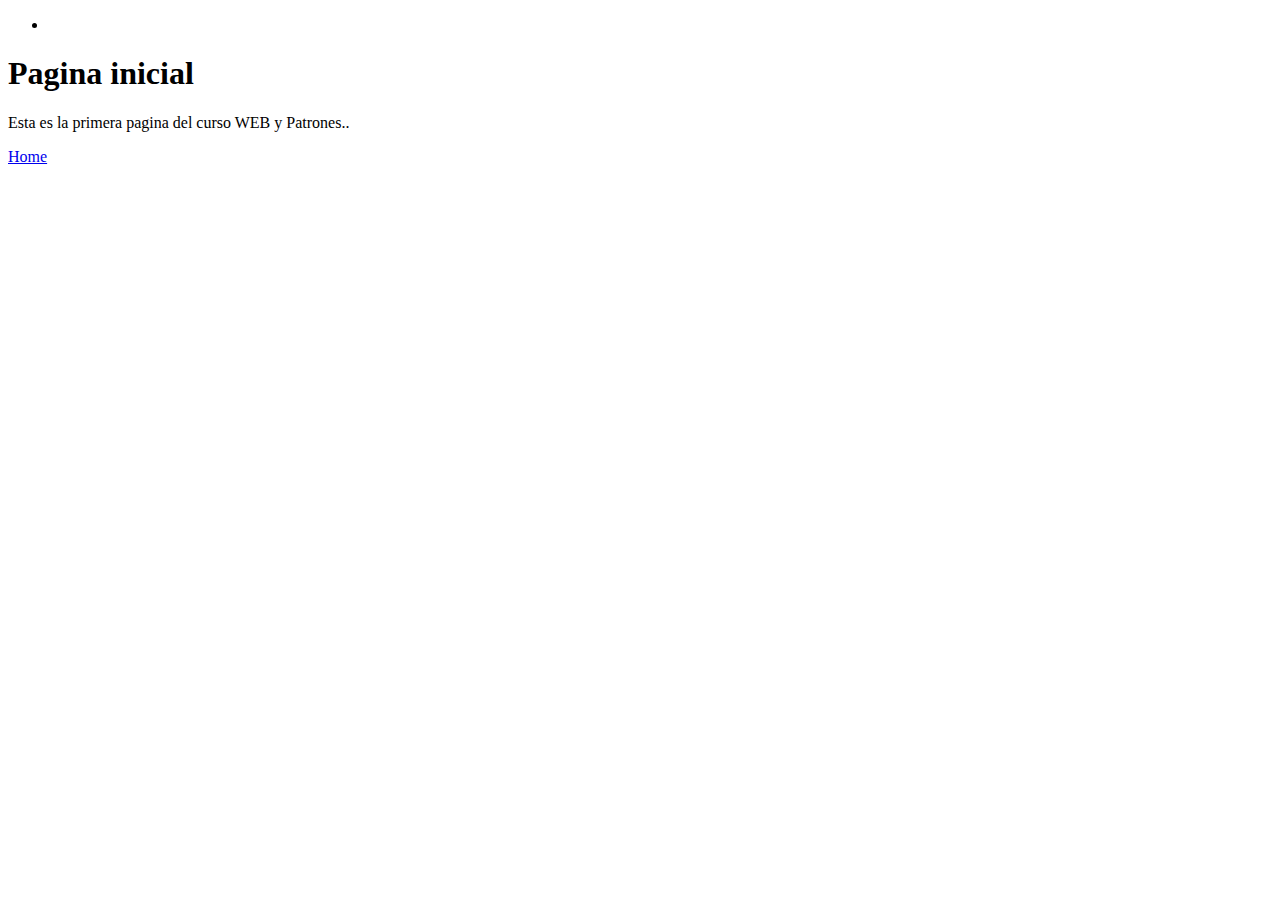
<file: src/main/resources/static/index.html>
<!DOCTYPE html>
<!--

-->
<html>
    <head>
        <title>TODO supply a title</title>
        
       
    </head>
    <body>
        <div> 
            <ul>
                <li>     </li>
             </ul>
         </div>
        
        <h1>Pagina inicial</h1>
        <p> Esta es la primera pagina del curso WEB y Patrones..</p>
    <a href="Home.html"> Home </a>
    </body>
</html>
</file>
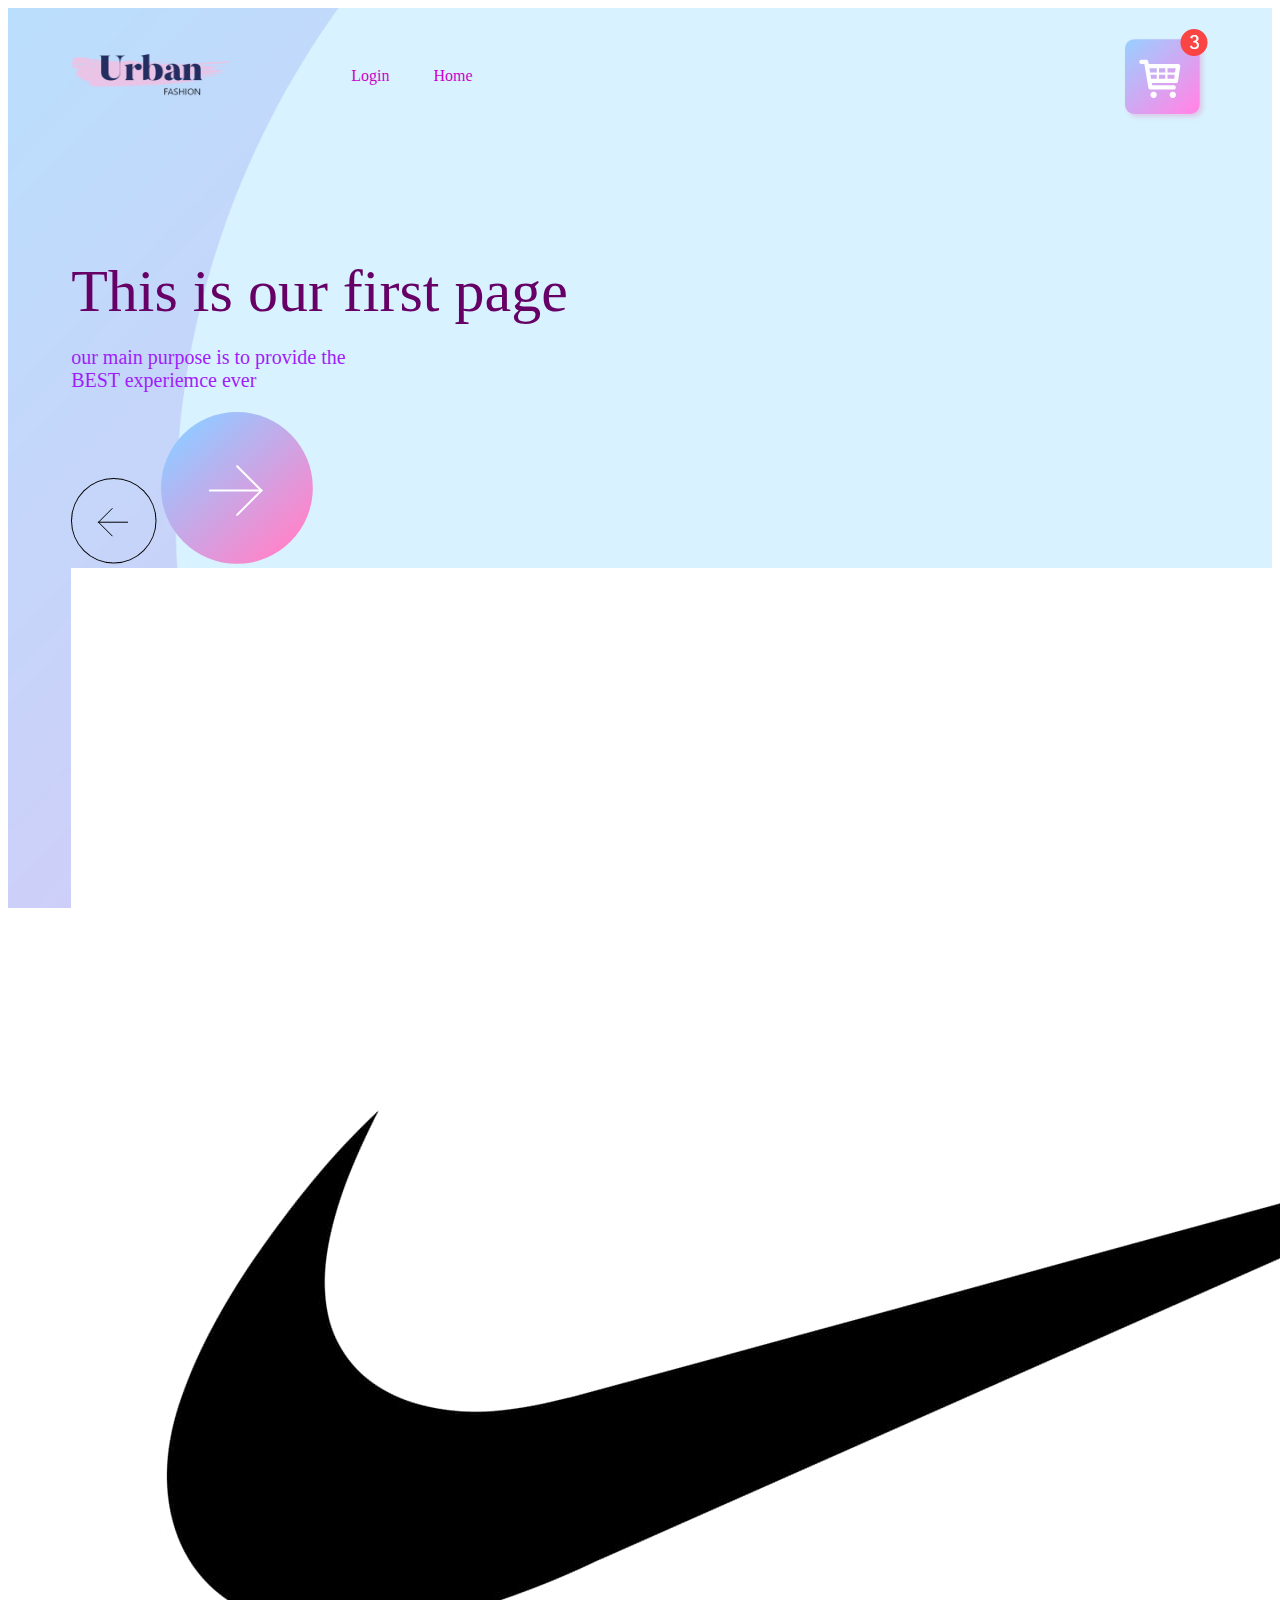
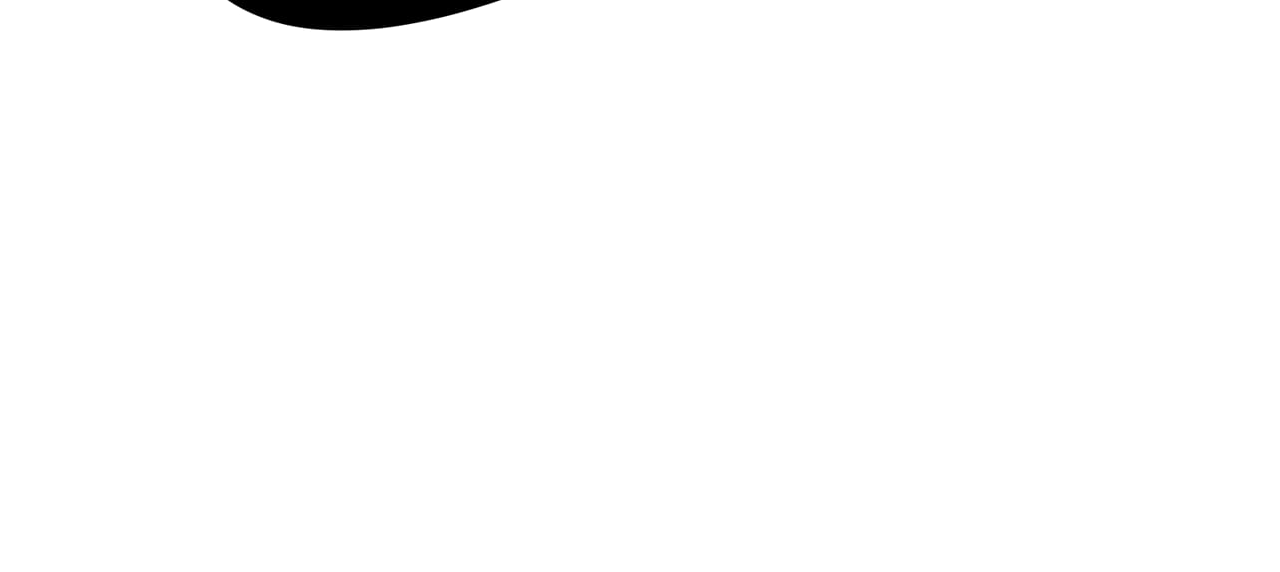
<file: src/main/resources/static/Home.html>
<!DOCTYPE html>

<html>
    
    <head>
        <title>Home</title>
        <link rel="stylesheet" href="css/Home.css">
        
    </head>
    <body>
        <!-- Contne toda la pagina -->
        <div class="container">
            <!-- Contiene el narva -->
            <div class="narvba"> 
                <img src="images/logo.png" class="logo">
                
                <nav>  
                    <ul> 
                        <li><a href="Login.html"> Login </a></li>
                        <li><a href="Home.html"> Home</a></li>
                    
                    </ul>
                   
                </nav>
                <img src="images/cart.png">
              </div>
            <div class="content">
                <h1> This is our first page</h1>
                <p>our main purpose is to provide the <br> BEST experiemce ever  </p>
                <div>
                    <img src="images/back-arrow.png">
                    <img src="images/next-arrow.png">
                </div>
                <div>
                    <img src="images/Nike1.jpg">
                </div>
            </div>
                   
              </div>
        <div>
            
        </div>
    
    </body>
</html>
</file>
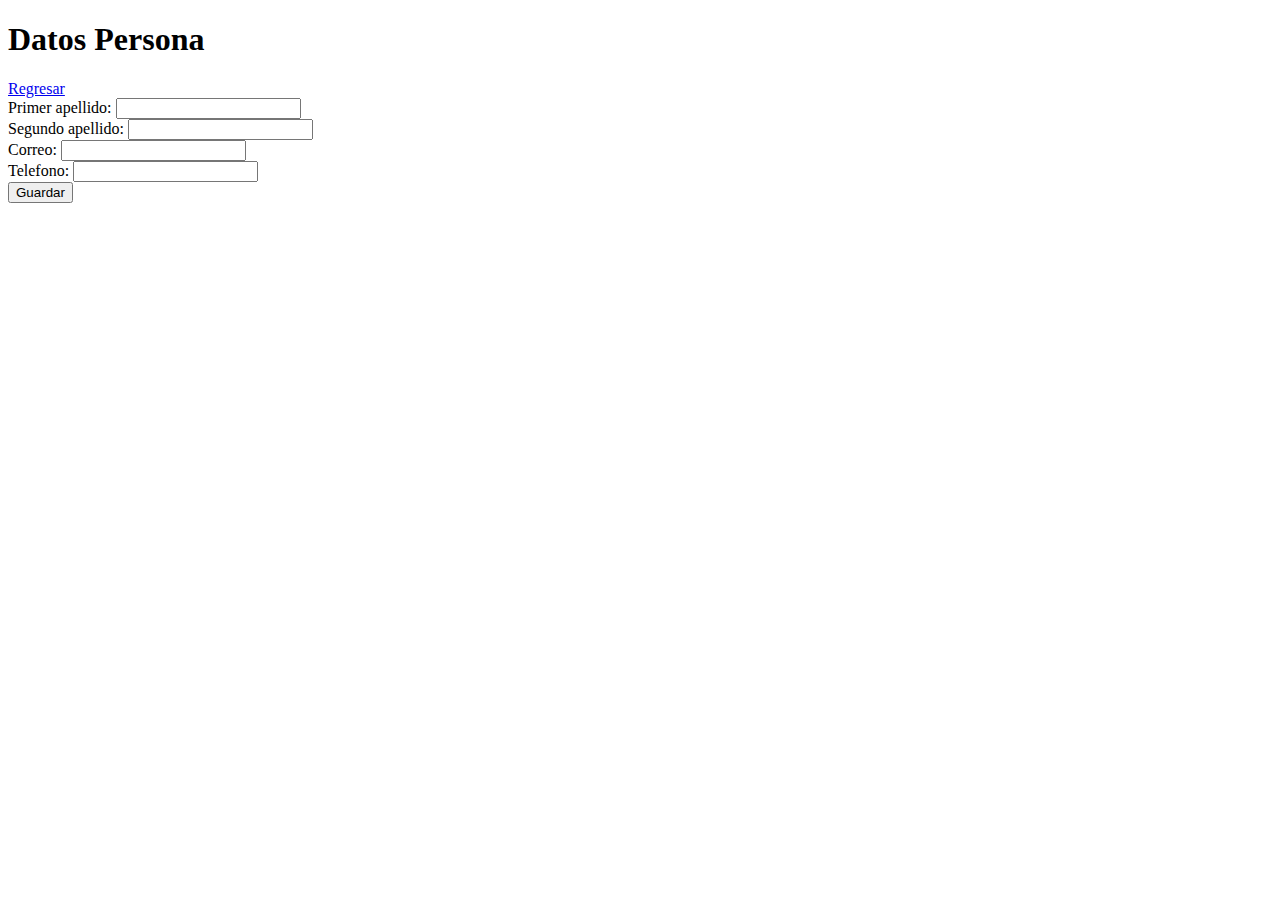
<file: Tienda1/target/classes/templates/modificarPersona.html>
<!DOCTYPE html>

<html xmlns:th="http://www.thymeleaf.org"
      xmls="http://wwww.w3.org/1999/xhtlm">
    <head>
        <title>TODO supply a title</title>
        <meta charset="UTF-8">
    </head>
    <body>
        <h1>Datos Persona</h1>
        <a href="@{/}">Regresar</a>
        <br>
        <form th:action="@{/guardarPersona}"
              method="post"@
              th:object="${persona}">
            <!-- comment <label for="nombre">Nombre:</label>
            <input type="text" name="nombre" th:field="*{nombre}"/>
            <br> revise atributos base datos porque el nombre no esta-->
            <label for="apellido1">Primer apellido:</label>
            <input type="text" name="apellido1" th:field="*{apellido1}"/>
            <br>
            <label for="apellido2">Segundo apellido:</label>
            <input type="text" name="apellido2" th:field="*{apellido2}"/>
            <br>
            <label for="email">Correo:</label>
            <input type="email" name="email" th:field="*{email}"/>
            <br>
            <label for="telefono">Telefono:</label>
            <input type="text" name="telefono" th:field="*{telefono}"/>
            <br>
            <input type="submit" name="guardar" value="Guardar"/>
        </form>
    </body>
</html>
</file>
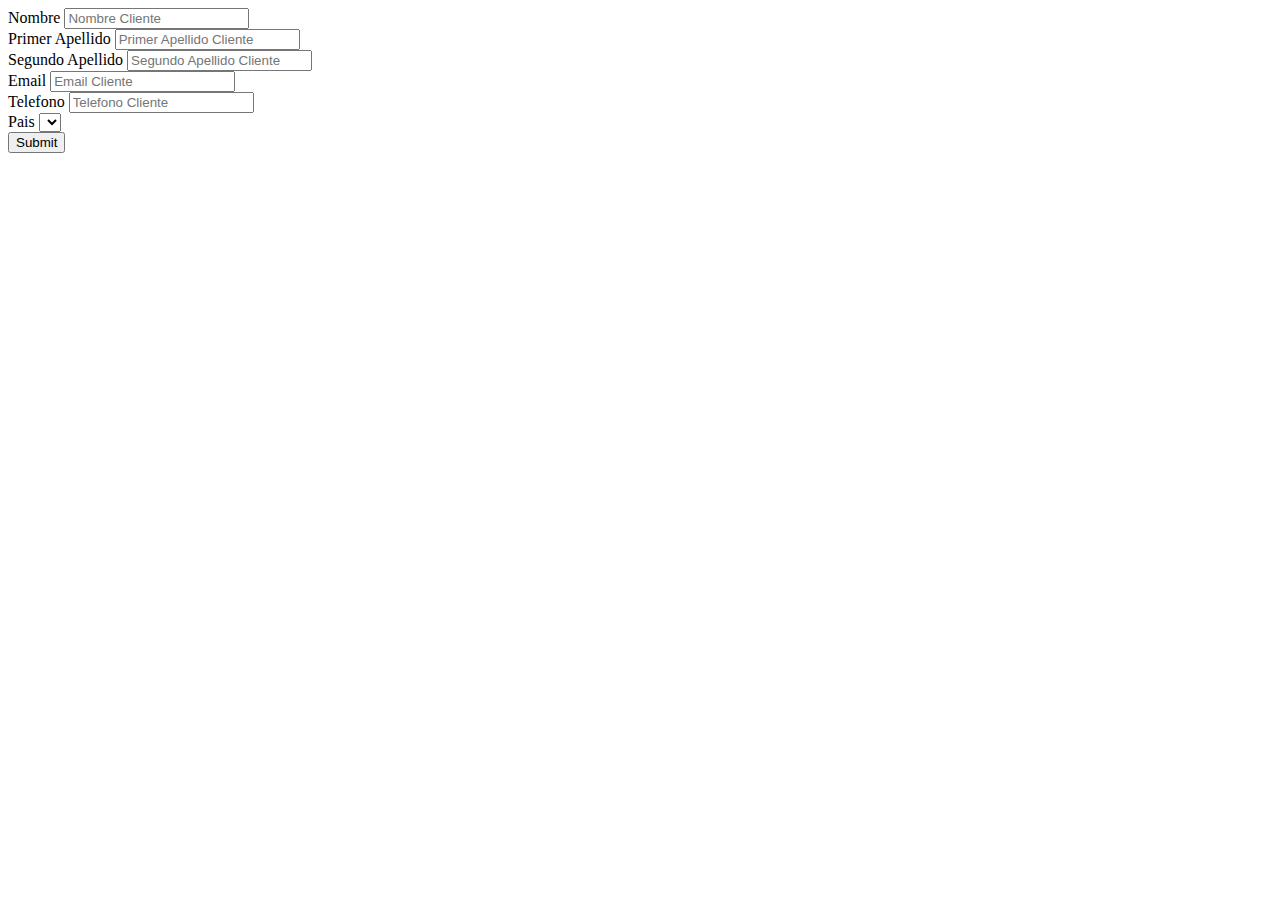
<file: Tienda BUENO/Tienda/target/classes/templates/crear.html>
<!DOCTYPE html>
<html xmlns:th="http://www.thymeleaf.org"> <!-- importamos funcionalidades o atributos de lo que es thymeleaf -->
    <head th:replace="plantilla/template::head"></head>
    <body>
        <header th:replace="plantilla/template::header"></header>
        <form th:object = "${persona}"
              th:action="@{/save}"
              method="POST"
              >
            <input type="hidden" th:field="*{id}"> <!-- esto soluciona que se modifique la persona -->
            <div>
                <label for="nombre">Nombre</label>
                <input type="text" th:field="*{nombre}"  placeholder= "Nombre Cliente" id="nombres" aria-describedby="emailHelp">
            </div>
            <div>
                <label for="apellido1">Primer Apellido</label>
                <input type="text" th:field="*{apellido1}"  placeholder= "Primer Apellido Cliente" id="apellido1" aria-describedby="emailHelp">
            </div>
            <div>
                <label for="apellido2">Segundo Apellido</label>
                <input type="text" th:field="*{apellido2}"  placeholder= "Segundo Apellido Cliente" id="apellido2" aria-describedby="emailHelp">
            </div>
            <div>
                <label for="email">Email</label>
                <input type="email" th:field="*{email}"  placeholder= "Email Cliente" id="email" aria-describedby="emailHelp">
            </div>
            <div>
                <label for="Telfono">Telefono</label>
                <input type="text" th:field="*{telefono}"  placeholder= "Telefono Cliente" id="telefono" aria-describedby="emailHelp">
            </div>
            <div>
                <label for="pais">Pais</label>
                <select th:field="*{pais}">
                    <option th:each="x:${paises}"
                            th:value="${x.id}"
                            th:text="${x.pais}"> 
                    </option>
                </select>
            </div>
            <button type="submit" value="Guardar">Submit</button>
        </form>
        <footer th:replace="plantilla/template::footer"></footer>
    </body>
</html>
</file>
<file: src/main/resources/static/css/Home.css>
/* 
    Created on : 31 ene. 2022, 18:20:40
    Author     : Dell
*/
.container{
    height: 100vh;
    widh: 100%;
    background-image: url(../images/background.png);
    background-size: cover;
    padding-left: 5%;
    padding-right: 5%;
    box-sizing: border-box;
    position:relative;
    }
    
    .narvba{
        width:100%;
        height:15vh;
        margin: auto;
        display: flex;
        align-items: center;   
    }
    
    .logo{
        width:160px;
        cursor:pointer;  
    }
    nav{
        flex:1;
        padding-left: 60px;
    }
    
    nav ul li{
        display: inline-block;
        list-style: none;
        margin:0px 20px;
    }
    
     nav ul li a{
        text-decoration:none;
        color:#cc00cc;
    }
    .content{
        margin-top:10%;
        marfin-left:10%
    }
    
    .content h1{
        font-size: 60px;
        font-weight:100;
        margin-top: 24px;
        margin-bottom: 15px;
        color:#660066;
    }
    .content p{
        font-size:20px;
        color:#9F1EF8;
    }
</file>
